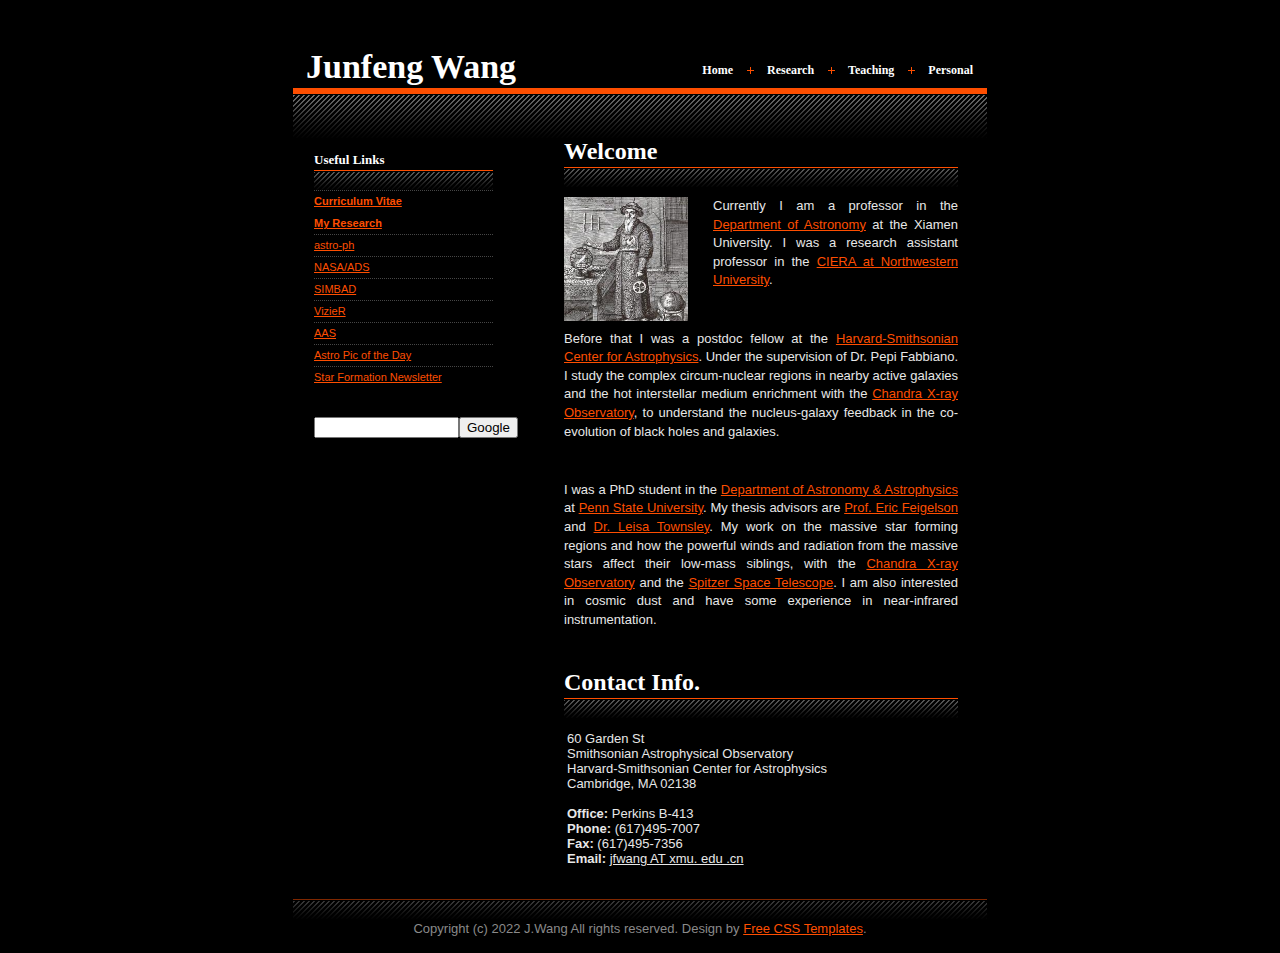
<file: index.html>
<!DOCTYPE html PUBLIC "-//W3C//DTD XHTML 1.0 Strict//EN" "http://www.w3.org/TR/xhtml1/DTD/xhtml1-strict.dtd">
<!--
Design by Free CSS Templates
http://www.freecsstemplates.org
Released for free under a Creative Commons Attribution 2.5 License
-->
<html xmlns="http://www.w3.org/1999/xhtml">
<head>
<meta http-equiv="Content-Type" content="text/html; charset=utf-8" />
<title>J.Wang Homepage</title>
<meta name="Keywords" content="" />
<meta name="Description" content="" />
<link href="default.css" rel="stylesheet" type="text/css" />
</head>
<body>
<div id="header">
	<h1>Junfeng Wang</h1>
	<h2>Menu</h2>
	<ul>
		<li class="first"><a href="#" accesskey="1" title="">Home</a></li>
		<li><a href="research.html" accesskey="2" title="">Research</a></li>
		<li><a href="ta.html" accesskey="3" title="">Teaching</a></li>
		<li><a href="personal.html" accesskey="4" title="">Personal</a></li>
	</ul>
</div>
<div id="content">
	<div id="colOne">
		<h3>Useful Links</h3>
		<ul class="list">
<li><a href="jwang_cv.pdf"><b>Curriculum Vitae</b></a></li>
			<li class="first"><a href="research.html"><b>My Research</b></a></li>
			<li><a href="http://www.arxiv.org">astro-ph</a></li>
			<li><a href="http://adsabs.harvard.edu/abstract_service.html">NASA/ADS</a></li>
			<li><a href="http://simbad.u-strasbg.fr/simbad/sim-fid">SIMBAD</a></li>
			<li><a href="http://vizier.u-strasbg.fr/viz-bin/VizieR">VizieR</a></li>
			<li><a href="http://www.aas.org">AAS</a></li>
			<li><a href="http://antwrp.gsfc.nasa.gov/apod/astropix.html">Astro Pic of the Day</a></li>
<li><a href="http://www.ifa.hawaii.edu/~reipurth/newsletter.htm">Star Formation Newsletter</a></li>
		</ul>
		<p>&nbsp;</p>

		<table cellpadding=0 cellspacing=0 border=0 width=80 align="left">
            <tr align="left"><td>
              <form name="search" method="GET" action="http://www.google.com/search">
                <td valign="middle" align="left" width=200>
                <input type=text name=q size=15 maxlength=255 value="">
                </td><td valign="middle" width="5" align="left">
                  <input type=submit name=sa VALUE="Google">
                </td>
              </form>
              
            </tr>
          </table>		
	</div>
	<div id="colTwo">
		<h2>Welcome</h2>
		<img src="images/img8.jpg" alt="" width="124" height="124" style="float: left; margin-right: 25px;" />
		<p><FONT SIZE=2>Currently I am a professor in the <a href="https://astro.xmu.edu.cn"> Department of Astronomy</a> at the Xiamen University. I was a research assistant professor in the <a href="https://ciera.northwestern.edu"> CIERA at Northwestern University</a>. </FONT>
</p>
		<p>&nbsp;</p>
		<p><FONT SIZE=2>Before that I was a postdoc fellow at the <a href="http://www.cfa.harvard.edu"> Harvard-Smithsonian Center for Astrophysics</a>. Under the supervision of Dr. Pepi Fabbiano. I study the complex circum-nuclear regions in nearby active galaxies and the hot interstellar medium enrichment with the <a href="http://chandra.harvard.edu">Chandra X-ray Observatory</a>, to understand the nucleus-galaxy feedback in the co-evolution of black holes and galaxies. </FONT>
</p>
		<p>&nbsp;</p>
		<p><FONT SIZE=2>I was a PhD student in the <a href="http://www.astro.psu.edu">Department of Astronomy & Astrophysics</a> at <a href="http://www.psu.edu">Penn State University</a>. My thesis advisors are <a href="http://www.astro.psu.edu/users/edf">Prof. Eric Feigelson</a> and <a href="http://www.astro.psu.edu/users/townsley">Dr. Leisa Townsley</a>. My work on the massive star forming regions and how the powerful winds and radiation from the massive stars affect their low-mass siblings, with the <a href="http://chandra.harvard.edu">Chandra X-ray Observatory</a> and the <a href="http://ssc.spitzer.caltech.edu">Spitzer Space Telescope</a>. I am also interested in cosmic dust and have some experience in near-infrared instrumentation. </FONT>
</p>
		<p>&nbsp;</p>
		<h2>Contact Info.</h2>
<FONT SIZE=2><TABLE>
<TR>
<TD align=left>
60 Garden St<BR>
Smithsonian Astrophysical Observatory<BR>
Harvard-Smithsonian Center for Astrophysics<BR>
Cambridge, MA 02138<BR>
<BR>
<b>Office:</b> Perkins B-413 <BR>
<b>Phone:</b> (617)495-7007<BR>
<b>Fax:</b> (617)495-7356<BR>
<b>Email:</b> <u>jfwang AT xmu. edu .cn </u><BR>
</TR></FONT>
</TABLE>
</div>
</div>
<div id="footer">
	<p>Copyright (c) 2022 J.Wang All rights reserved. Design by <a href="http://freecsstemplates.org/">Free CSS Templates</a>.</p>
</div>
</body>
</html>
</file>
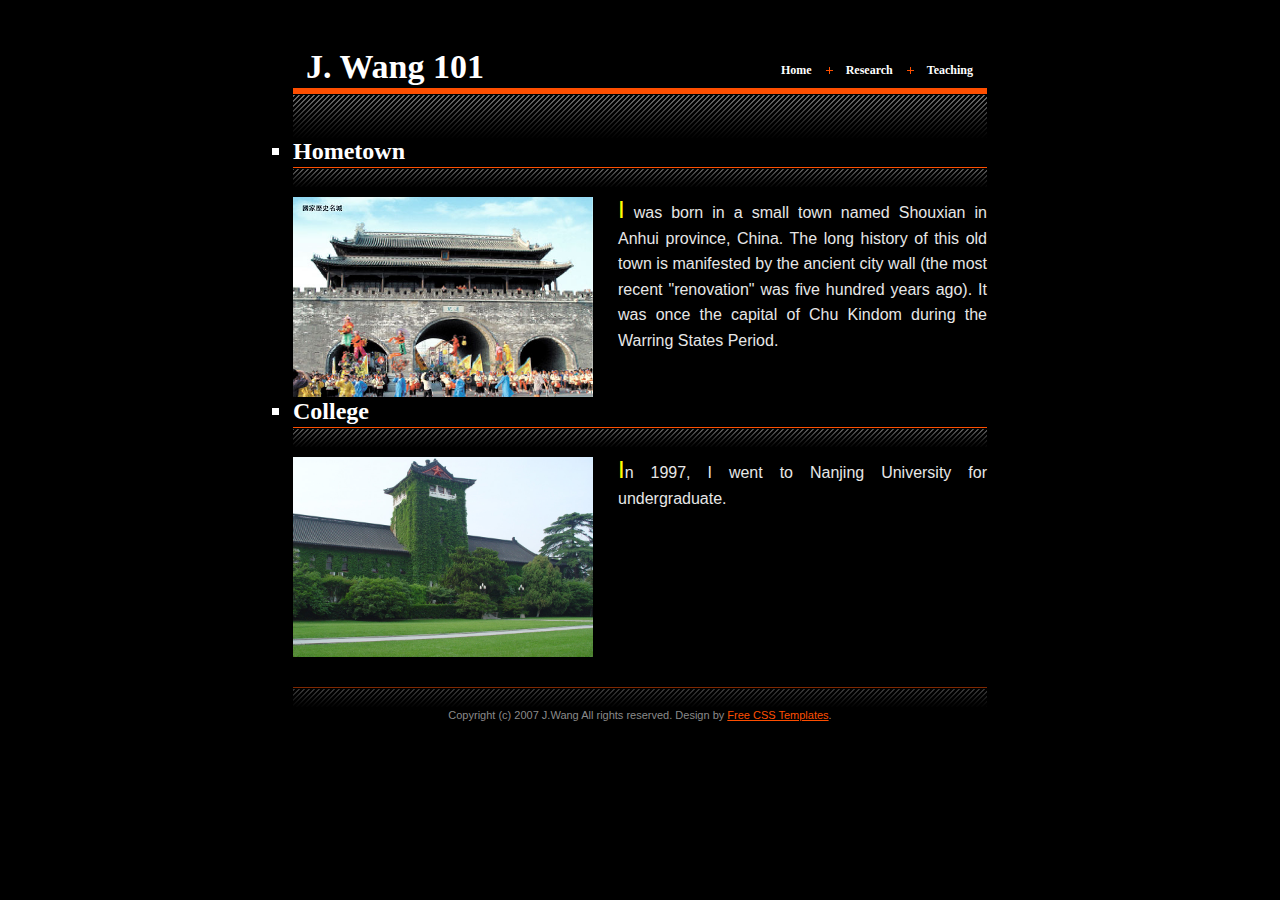
<file: personal.html>
<!DOCTYPE html PUBLIC "-//W3C//DTD XHTML 1.0 Strict//EN" "http://www.w3.org/TR/xhtml1/DTD/xhtml1-strict.dtd">
<!--
Design by Free CSS Templates
http://www.freecsstemplates.org
Released for free under a Creative Commons Attribution 2.5 License
-->
<html xmlns="http://www.w3.org/1999/xhtml">
<head>
<meta http-equiv="Content-Type" content="text/html; charset=utf-8" />
<title>All about who I am</title>
<meta name="Keywords" content="" />
<meta name="Description" content="" />
<link href="default.css" rel="stylesheet" type="text/css" />
</head>
<body>
<div id="header">
	<h1>J. Wang 101</h1>
	<h2>Menu</h2>
	<ul>
		<li class="first"><a href="index.html" accesskey="1" title="">Home</a></li>
				<li><a href="research.html" accesskey="4" title="">Research</a></li>
<li><a href="#" accesskey="3" title="">Teaching</a></li>
	</ul>
</div>
<div id="content">
		<h2><li type="square">Hometown</li></h2>
		<img src="images/home.jpg" alt="" width="300" height="200" style="float: left; margin-right: 25px;" />
		

<FONT size="3"><p><font size="5" face="Georgia, Arial" color="yellow">I</font> was born in a small town named Shouxian in Anhui province, China. The long history of this old town is manifested by the ancient city wall (the most recent "renovation" was five hundred years ago). It was once the capital of Chu Kindom during the Warring States Period.</p>
</FONT>
</div>
		<p>&nbsp;</p>
<div id="content">
<h2><li type="square">College</li></h2>
<img src="images/nju.jpg" alt="" width="300" height="200" style="float: left; margin-right: 25px;" />
<FONT size="3"><p><font size="5" face="Georgia, Arial" color="yellow">I</font>n 1997, I went to Nanjing University for undergraduate.</p></FONT>
</div>
<div id="footer">
	<p>Copyright (c) 2007 J.Wang All rights reserved. Design by <a href="http://freecsstemplates.org/">Free CSS Templates</a>.</p>
</div>
</body>
</html>
</file>
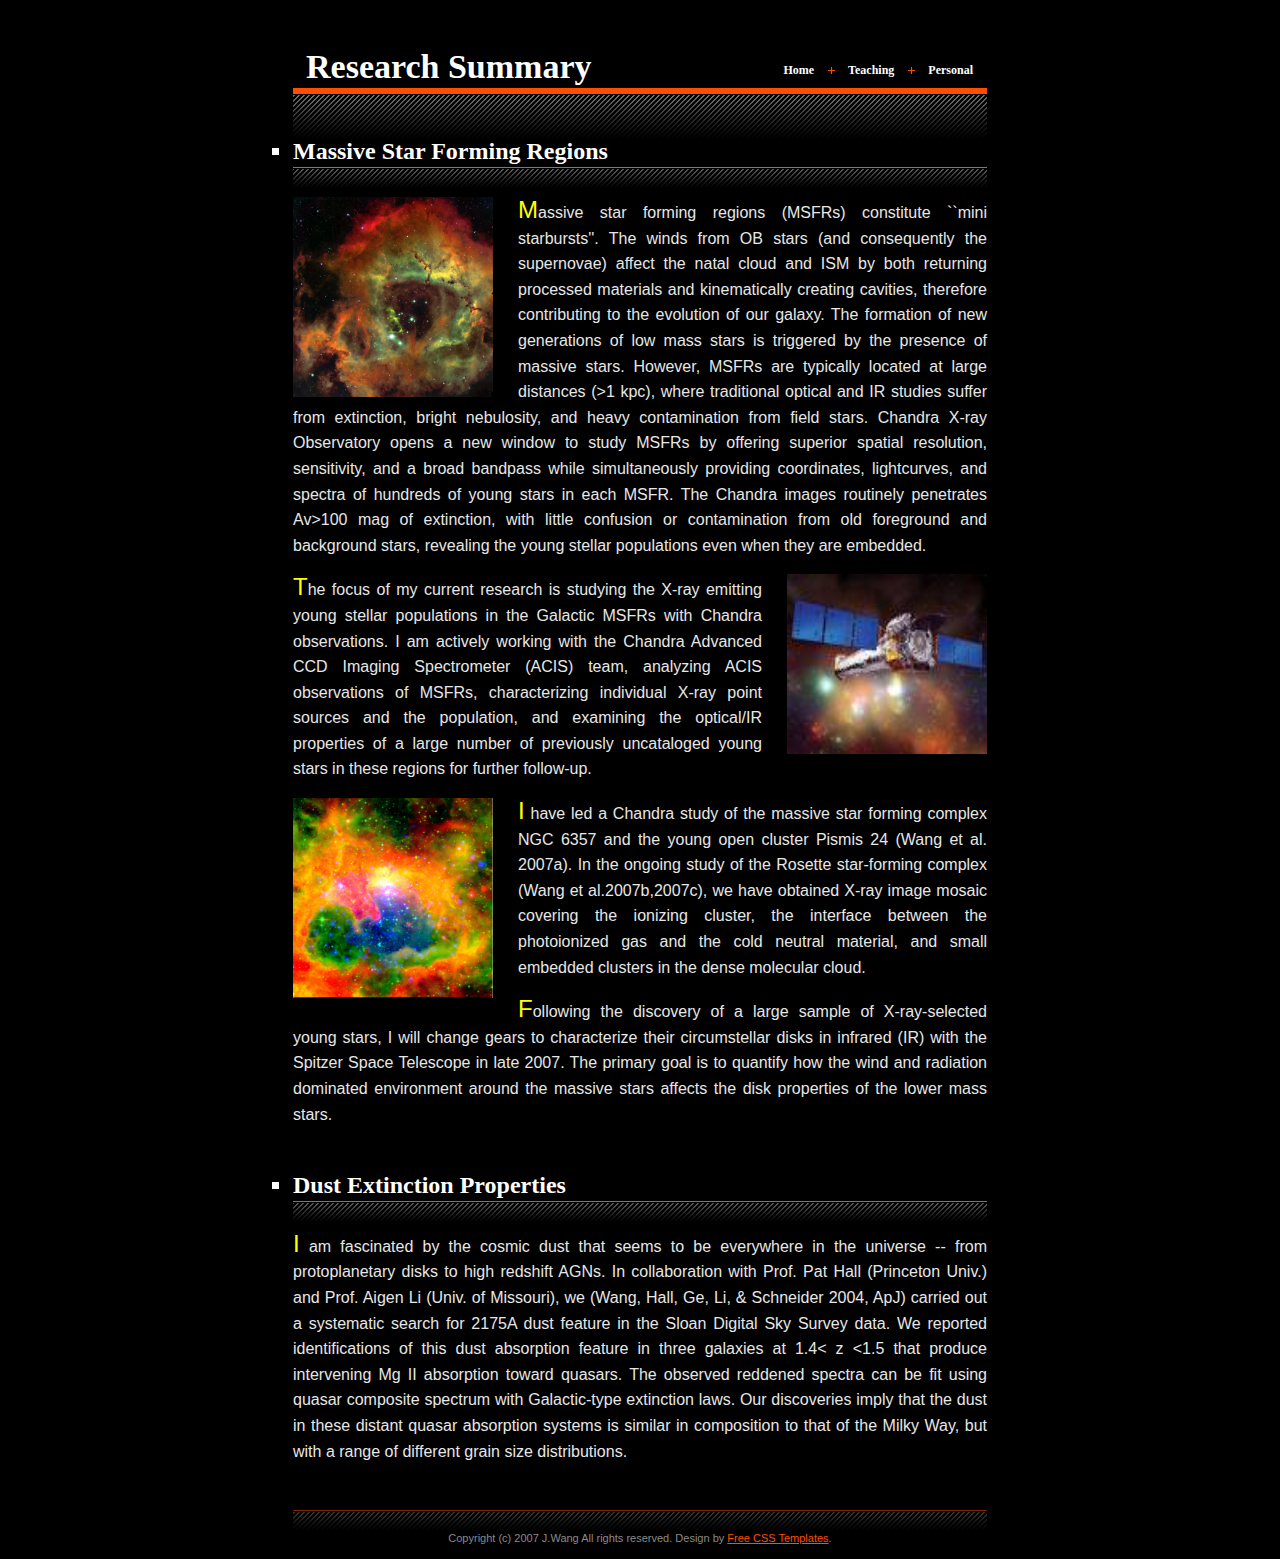
<file: research.html>
<!DOCTYPE html PUBLIC "-//W3C//DTD XHTML 1.0 Strict//EN" "http://www.w3.org/TR/xhtml1/DTD/xhtml1-strict.dtd">
<!--
Design by Free CSS Templates
http://www.freecsstemplates.org
Released for free under a Creative Commons Attribution 2.5 License
-->
<html xmlns="http://www.w3.org/1999/xhtml">
<head>
<meta http-equiv="Content-Type" content="text/html; charset=utf-8" />
<title>J.Wang Research</title>
<meta name="Keywords" content="" />
<meta name="Description" content="" />
<link href="default.css" rel="stylesheet" type="text/css" />
</head>
<body>
<div id="header">
	<h1>Research Summary</h1>
	<h2>Menu</h2>
	<ul>
		<li class="first"><a href="index.html" accesskey="1" title="">Home</a></li>
		<li><a href="#" accesskey="3" title="">Teaching</a></li>
		<li><a href="personal.html" accesskey="4" title="">Personal</a></li>
	</ul>
</div>
<div id="content">
		<h2><li type="square">Massive Star Forming Regions</li></h2>
		<img src="images/msfr.jpg" alt="" width="200" height="200" style="float: left; margin-right: 25px;" />
		

<FONT size="3"><p><font size="5" face="Georgia, Arial" color="yellow">M</font>assive star forming regions (MSFRs) constitute ``mini starbursts''. The winds from OB stars (and consequently the supernovae) affect the natal cloud and ISM by both returning
processed materials and kinematically creating cavities, therefore
contributing to the evolution of our galaxy. The formation of new generations of
low mass stars is triggered by the presence of massive
stars. However, MSFRs are typically located at large distances
(>1 kpc), where traditional optical and IR studies suffer
from extinction, bright nebulosity, and heavy contamination from field stars. Chandra
X-ray Observatory opens a new window to study MSFRs by offering
superior spatial resolution, sensitivity, and a broad bandpass
while simultaneously providing coordinates, lightcurves, and
spectra of hundreds of young stars in each MSFR. The Chandra
images routinely penetrates Av>100 mag of extinction, with
little confusion or contamination from old foreground and
background stars, revealing the young stellar populations even
when they are embedded.</p>
<img src="images/chandra.jpg" alt="" width="200" height="180" style="float: right; margin-left: 25px;" />
<p><font size="5" face="Georgia, Arial" color="yellow">T</font>he focus of my current research is studying the X-ray emitting young stellar populations in the Galactic MSFRs with Chandra observations. I am actively working with the Chandra Advanced CCD Imaging
Spectrometer (ACIS) team, analyzing ACIS observations of MSFRs,
characterizing individual X-ray point sources and the population, and
examining the optical/IR properties of a large number of previously
uncataloged young stars in these regions for further follow-up.</p>

<img src="images/ngc6357.jpg" alt="" width="200" height="200" style="float: left; margin-right: 25px;" />
<p><font size="5" face="Georgia, Arial" color="yellow">I</font> have led a Chandra study of the massive star forming complex
NGC 6357 and the young open cluster Pismis 24 (Wang et al. 2007a). 
In the ongoing study of the Rosette star-forming complex (Wang et al.2007b,2007c), we have
obtained X-ray image mosaic covering the ionizing cluster, the
interface between the photoionized gas and the cold neutral
material, and small embedded clusters in the dense molecular
cloud.</p>

<p><font size="5" face="Georgia, Arial" color="yellow">F</font>ollowing the discovery of a large sample of X-ray-selected young stars, I will change gears to characterize their circumstellar disks in infrared (IR) with the Spitzer Space Telescope in late 2007. The primary goal is to quantify how the wind and radiation dominated environment around the massive stars affects the disk properties of the lower mass stars.
</p></FONT>
</div>
		<p>&nbsp;</p>
<div id="content">
<h2><li type="square">Dust Extinction Properties</li></h2>
<FONT size="3"><p><font size="5" face="Georgia, Arial" color="yellow">I</font> am fascinated by the cosmic dust that seems to be everywhere in the universe -- from protoplanetary disks to high redshift AGNs. In collaboration with Prof. Pat Hall (Princeton Univ.) and Prof. Aigen Li (Univ. of Missouri), we (Wang, Hall, Ge, Li, & Schneider 2004, ApJ) carried out a systematic search for 2175A dust feature in the Sloan Digital Sky Survey data. We reported identifications of this dust absorption feature in three galaxies at 1.4< z <1.5 that produce intervening Mg
II absorption toward quasars. The observed reddened spectra
can be fit using quasar composite spectrum with Galactic-type extinction laws. Our discoveries imply
that the dust in these distant quasar absorption systems is similar in
composition to that of the Milky Way, but with a range of different
grain size distributions.</p></FONT>
</div>
<div id="footer">
	<p>Copyright (c) 2007 J.Wang All rights reserved. Design by <a href="http://freecsstemplates.org/">Free CSS Templates</a>.</p>
</div>
</body>
</html>
</file>
<file: default.css>
/*
Design by Free CSS Templates
http://www.freecsstemplates.org
Released for free under a Creative Commons Attribution 2.5 License
*/

body {
	background: #000000;
	font-family: "Trebuchet MS", Arial, Helvetica, sans-serif;
	font-size: 11px;
	color: #E7E7E7;
}

h1, h2, h3 {
	margin: 0;
	padding: 0;
	font-family: Georgia, "Times New Roman", Times, serif;
	color: #FFFFFF;
}

h1 { font-size: 34px; }

h2 {
	margin-bottom: 10px;
	padding: 0 0 22px 0;
	font-size: 24px;
	background: #000000 url(images/img3.gif) repeat-x left bottom;
}

h3 {
	padding: 0 0 22px 0;
	font-size: 13px;
	background: #000000 url(images/img3.gif) repeat-x left bottom;
}

p {
	margin-top: 0;
	text-align: justify;
	line-height: 160%;
}

a {
	color: #FE4E00;
}

a:hover {
	text-decoration: none;
}

.list {
	margin: 0;
	padding: 0;
	list-style: none;
}

.list li {
	padding: 5px 0;
	background: url(images/img5.gif) repeat-x;
}

.list li.first {
	background: none;
}

/* Header */

#header {
	width: 681px;
	margin: 0 auto;
	padding: 40px 0 0 13px;
	height: 90px;
	background: url(images/img1.gif) repeat-x left bottom;
}

#header h1 {
	float: left;
}

#header h2 {
	display: none;
}

#header ul {
	float: right;
	margin: 0;
	padding: 15px 0 0 0;
	list-style: none;
}

#header li {
	display: inline;
}

#header a {
	display: block;
	float: left;
	padding: 0 14px 0 20px;
	background: url(images/img2.gif) no-repeat left center;
	text-decoration: none;
	font: bold 12px Georgia, "Times New Roman", Times, serif;
	color: #FFFFFF;
}

#header a:hover {
	text-decoration: underline;
}

#header .first a {
	background: none;
}

/* Content */

#content {
	width: 694px;
	margin: 0 auto;
}

#colOne {
	float: left;
	width: 179px;
	padding: 0 0 0 21px;
}

#colOne h3 {
	margin-top: 14px;
}

#colTwo {
	float: right;
	width: 394px;
	padding: 0 29px 0 0;
}

/* Footer */

#footer {
	clear: both;
	width: 694px;
	margin: 0 auto;
	padding: 30px 0 0 0;
}

#footer p {
	padding: 20px 0 0 0;
	background: url(images/img4.gif) repeat-x;
	text-align: center;
	color: #8A8A8A;
}
</file>
